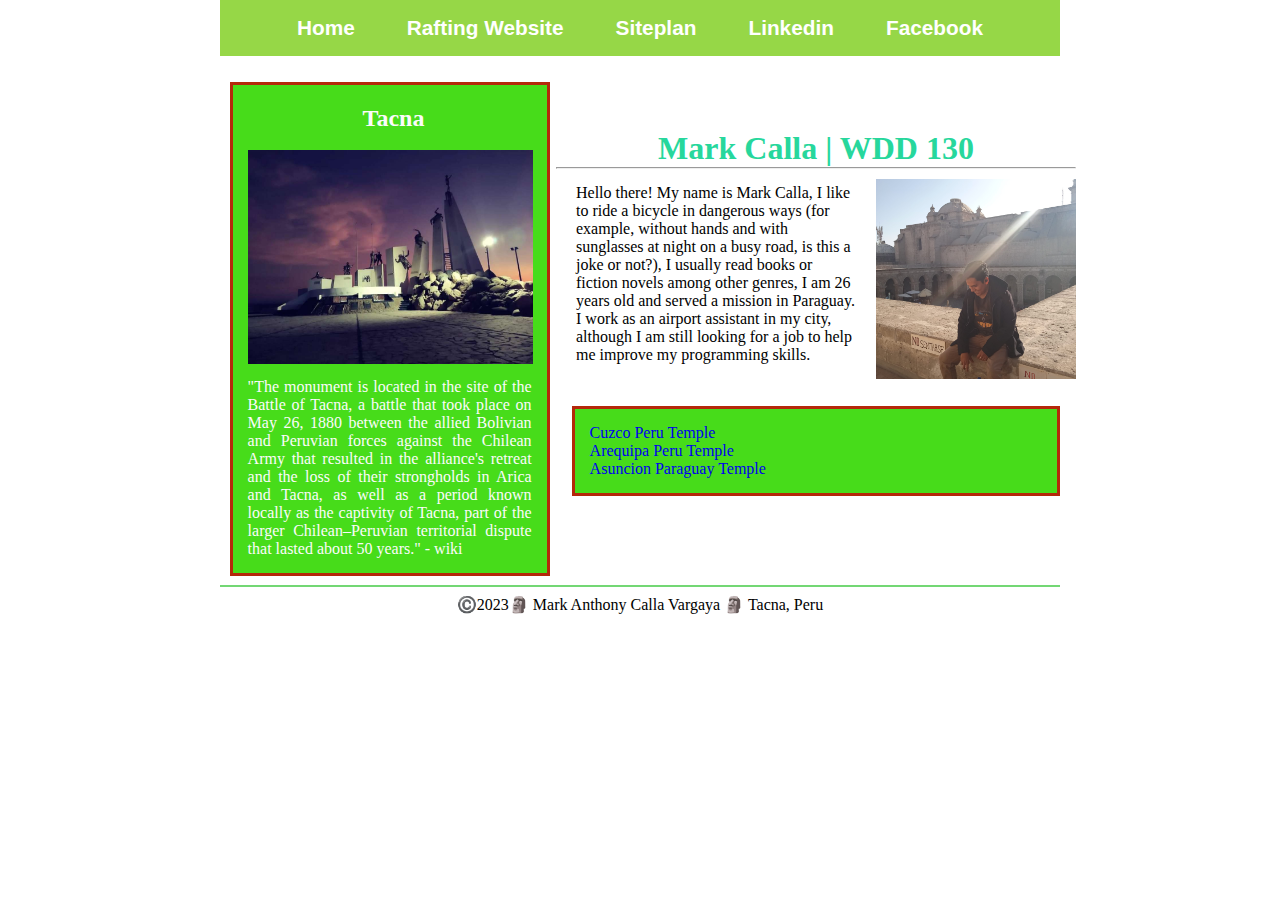
<file: index.html>
<!DOCTYPE html>
<html lang="en-US">
    <head>
        <meta charset="UTF-8">
        <meta name="viewport" content="width=device-width, initial-scale=1.0">
        <title>Mark Calla | WDD 130</title>
        <meta name="description" content="Mark Calla's BYU-I WDD 130 Course Home Page">
        <meta name="author" content="Mark Calla">

        <link rel="stylesheet" href="styles/styles.css">
    </head>
    <body>
        <header>
            <nav>
                <a href="#">Home</a>
                <a href="wwr/">Rafting Website</a>
                <a href="wwr/site-plan-rafting.html">Siteplan</a>
                <a href="https://linkedin.com">Linkedin</a>
                <a href="https://facebook.com">Facebook</a>
            </nav>
        </header>
        <div class="grid">
            <main>
                <h1>Mark Calla | WDD 130</h1>
                <hr>
                <img src="images/pictur'merollin'.jpg" alt="Hello, my name is Mark Calla">
                <p> Hello there! My name is Mark Calla, I like to ride a bicycle in dangerous ways (for example, without hands and with sunglasses 
                    at night on a busy road, is this a joke or not?), I usually read books or fiction novels among other genres, I am 26 years old 
                    and served a mission in Paraguay. I work as an airport assistant in my city, although I am still looking for a job to help me 
                    improve my programming skills.
                </p>

                <ul class="box">
                    <li><a href="https://www.churchofjesuschrist.org/temples/details/cusco-peru-temple" target="_blank">Cuzco Peru Temple</a></li>
                    <li><a href="https://www.churchofjesuschrist.org/temples/details/arequipa-peru-temple" target="_blank">Arequipa Peru Temple</a></li>
                    <li><a href="https://www.churchofjesuschrist.org/temples/details/asuncion-paraguay-temple" target="_blank">Asuncion Paraguay Temple</a></li>
                </ul>
            </main> 
            <aside class="box">
                <h2>Tacna</h2>
                <img src="images/alto-de-la-alianza.jpg" alt="Tacna's Alto de la Alianza">
                <p>
                    "The monument is located in the site of the Battle of Tacna, a battle that took place on May 26, 1880 between the allied Bolivian
                    and Peruvian forces against the Chilean Army that resulted in the alliance's retreat and the loss of their strongholds in Arica 
                    and Tacna, as well as a period known locally as the captivity of Tacna, part of the larger Chilean–Peruvian territorial dispute 
                    that lasted about 50 years." - wiki
                </p>
            </aside>
        </div>
        <footer>
            <p>©️2023🗿 Mark Anthony Calla Vargaya 🗿 Tacna, Peru</p>
        </footer>
    </body> <!--Last modification May 4, 2023-->
</html>
</file>
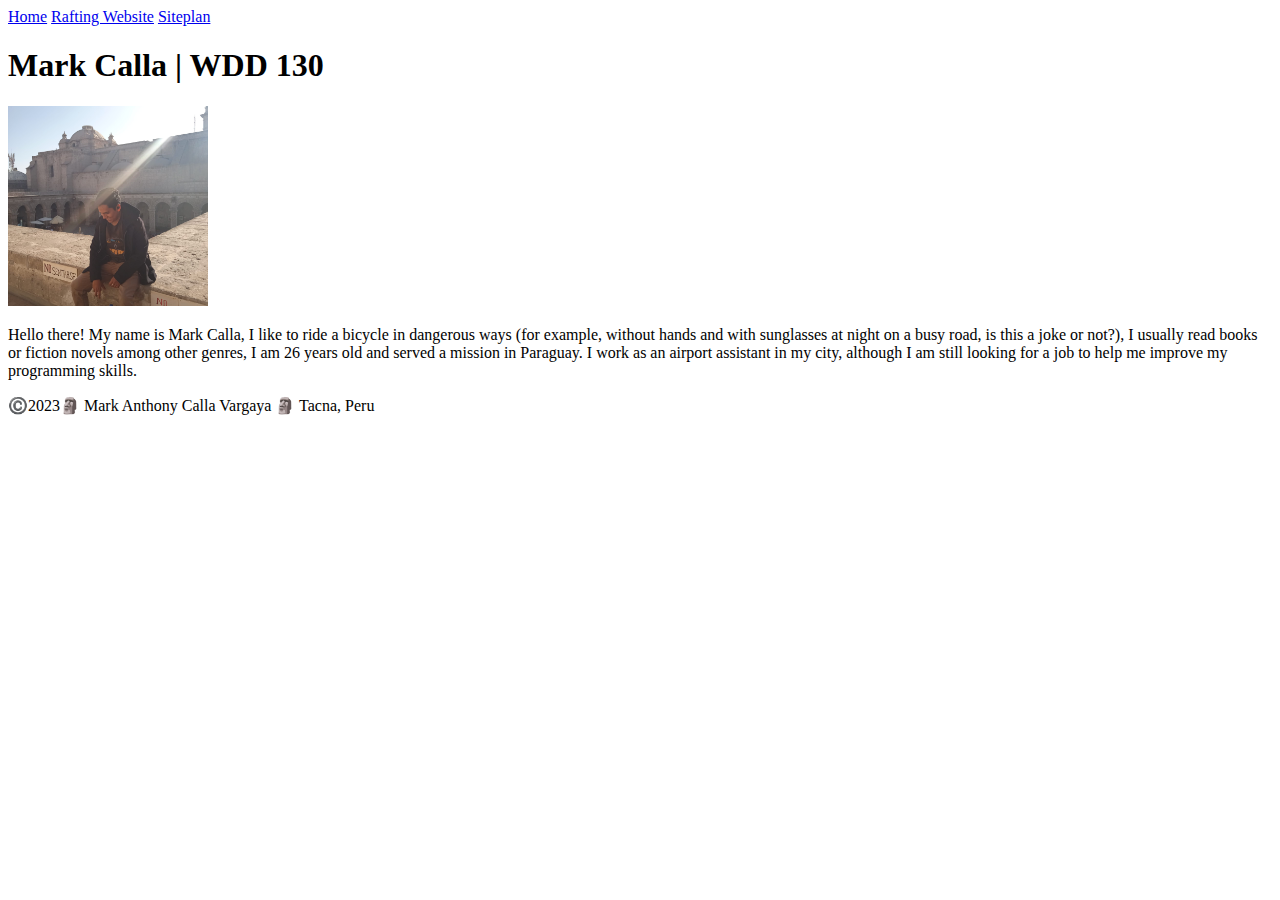
<file: first.html>
<!DOCTYPE html>
<html lang="en-US">
    <head>
        <meta charset="UTF-8">
        <meta name="viewport" content="width=device-width, initial-scale=1.0">
        <title>Mark Calla | WDD 130</title>
    </head>
    <body>
        <header>
            <nav>
                <a href="#">Home</a>
                <a href="wwr/">Rafting Website</a>
                <a href="wwr/site-plan-rafting.html">Siteplan</a>
            </nav>
        </header>
        <main>
            <h1>Mark Calla | WDD 130</h1>
            <img src="images/pictur'merollin'.jpg" alt="Hello, my name is Mark Calla" width="200">
            <p> Hello there! My name is Mark Calla, I like to ride a bicycle in dangerous ways (for example, without hands and with sunglasses 
                at night on a busy road, is this a joke or not?), I usually read books or fiction novels among other genres, I am 26 years old 
                and served a mission in Paraguay. I work as an airport assistant in my city, although I am still looking for a job to help me 
                improve my programming skills.
            </p>
        </main>
        <footer>
            <p>©️2023🗿 Mark Anthony Calla Vargaya 🗿 Tacna, Peru</p>
        </footer>
    </body>
</html>
</file>
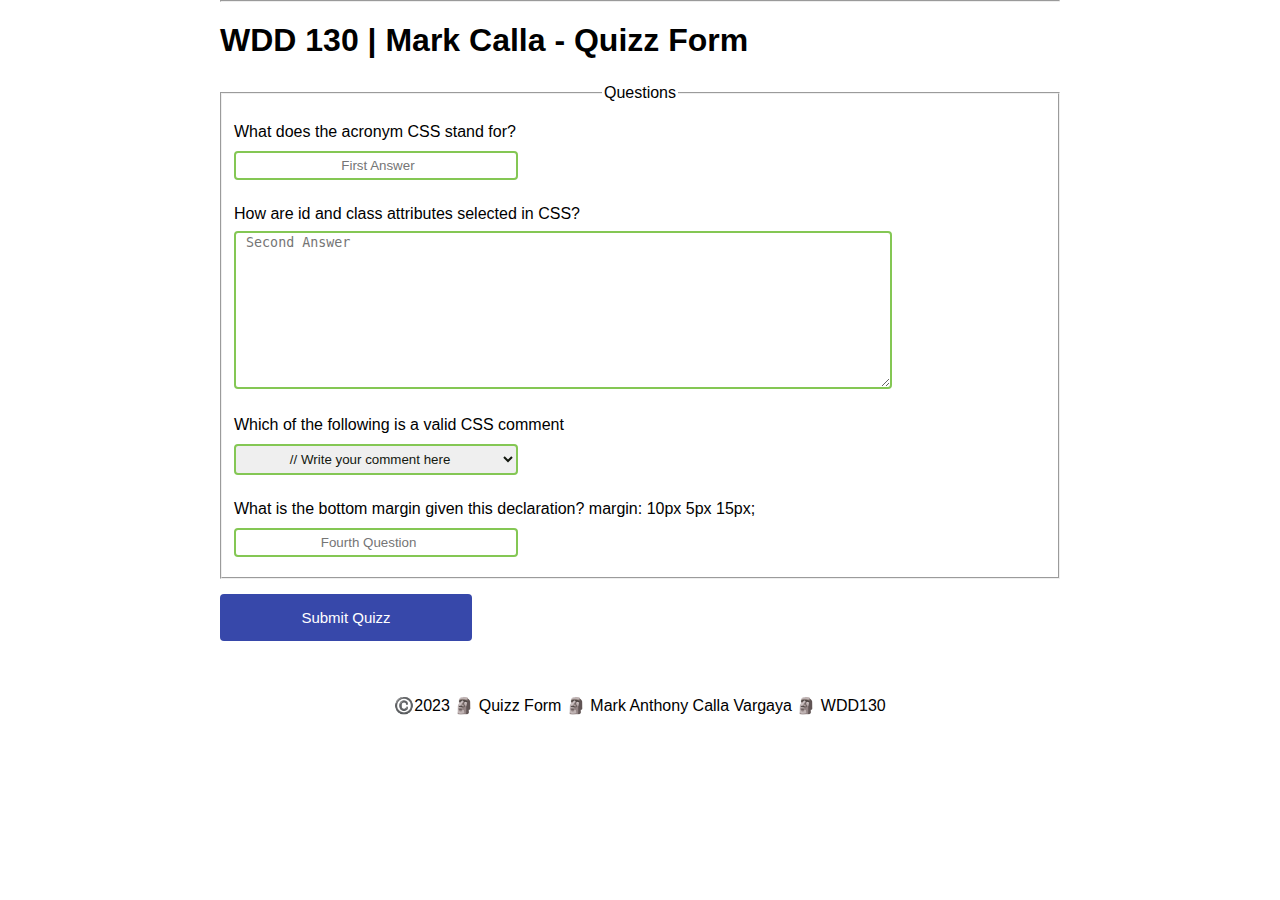
<file: quiz.html>
<!DOCTYPE html>
<html lang="en">
    <head>
        <meta charset="UTF-8">
        <meta http-equiv="X-UA-Compatible" content="IE=edge">
        <meta name="viewport" content="width=device-width, initial-scale=1.0">
        <title>WDD 130 |HTML and CSS Quiz Form</title>
        <link rel="stylesheet" href="styles/quiz.css">
        <meta name="description" content="Quiz Page">
        <meta name="author" content="Mark Calla">
    </head>
    <body>
        <hr>
        <header>
            <h1>WDD 130 | Mark Calla - Quizz Form</h1>
        </header>
        <main>
            <form id="quizz">
                <fieldset>
                    <legend>Questions</legend>
                    <label for="q1">What does the acronym CSS stand for?</label>
                    <br>
                    <input type="text" placeholder=" First Answer" name="q1" id="q1" required>
                    <br>
                    <label for="q2">How are id and class attributes selected in CSS?</label>
                    <br>
                    <textarea name="q2" id="q2" cols="30" rows="10" placeholder=" Second Answer"></textarea>
                    <br>
                    <label for="q3">Which of the following is a valid CSS comment</label>
                    <br>
                    <select aria-label="Select" name="q3" id="q3">
                        <option value="choiseOne">// Write your comment here</option>
                        <option value="choiseTwo"> /* Write your comment here*/</option>
                        <option value="choiseThree">! Write your comment here></option>
                    </select>
                    <br>
                    <label for="q4">What is the bottom margin given this declaration?
                        margin: 10px 5px 15px; 
                    </label>
                    <br>
                    <input type="number" placeholder="Fourth Question" name="q4" id="q4">
                </fieldset>
                <button type="submit">Submit Quizz</button>
            </form>
        </main>
        <footer>
            ©️2023 🗿 Quizz Form 🗿 Mark Anthony Calla Vargaya 🗿 WDD130
        </footer>
    </body>
</html>
</file>
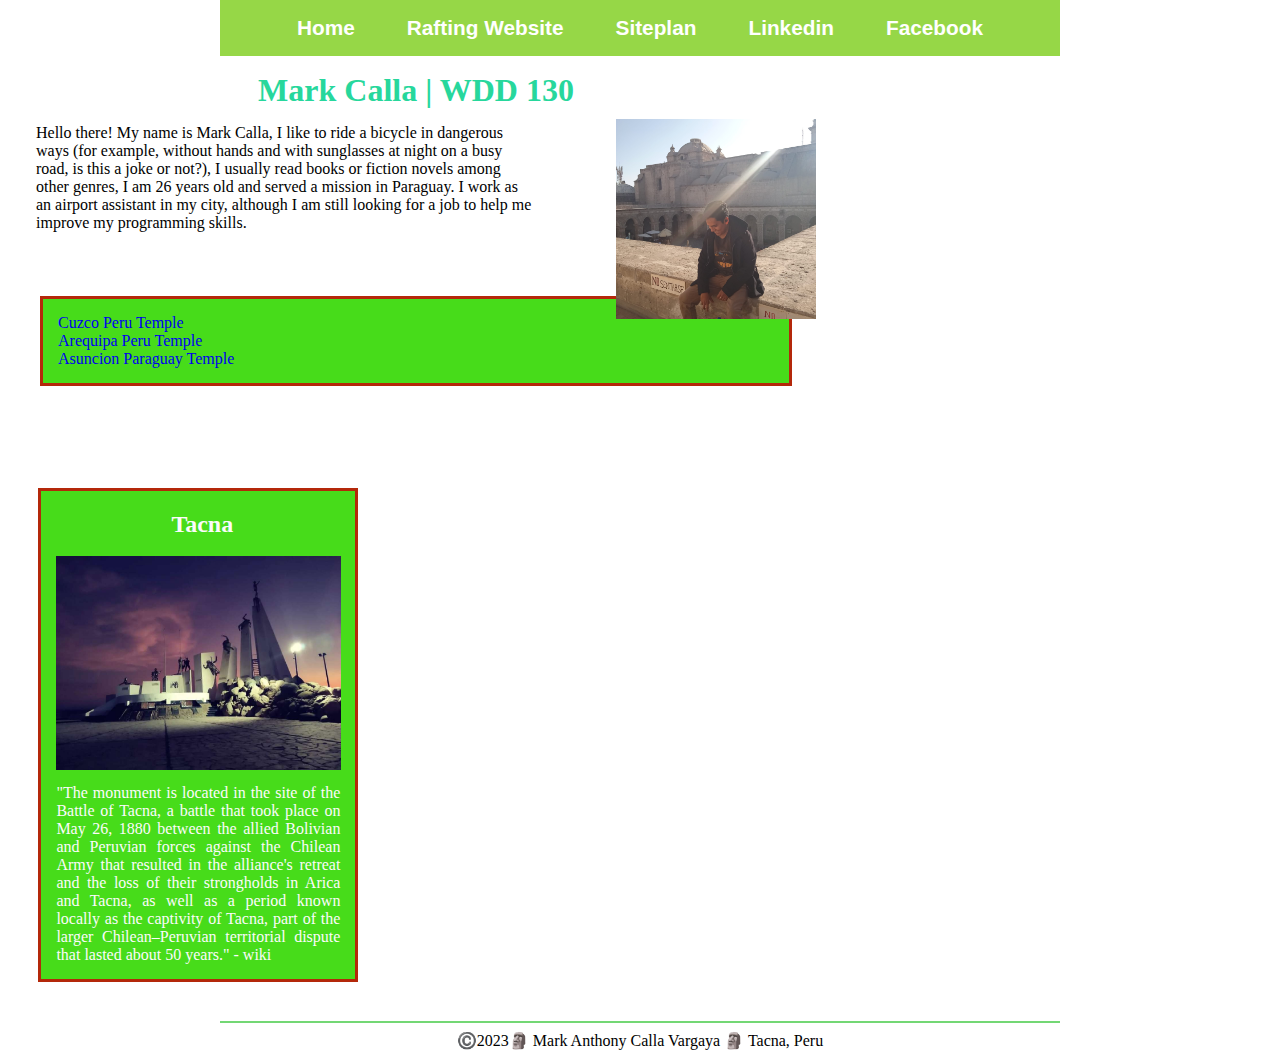
<file: wdd130.html>
<!DOCTYPE html>
<html lang="en-US">
    <head>
        <meta charset="UTF-8">
        <meta name="viewport" content="width=device-width, initial-scale=1.0">
        <title>Mark Calla | WDD 130</title>
        <meta name="description" content="Mark Calla's BYU-I WDD 130 Course Home Page">
        <meta name="author" content="Mark Calla">

        <link rel="stylesheet" href="styles/styles.css">
    </head>
    <body>
        <header>
            <nav>
                <a href="#">Home</a>
                <a href="wwr/">Rafting Website</a>
                <a href="wwr/site-plan-rafting.html">Siteplan</a>
                <a href="https://linkedin.com">Linkedin</a>
                <a href="https://facebook.com">Facebook</a>
            </nav>
        </header>
        <main>
            <h1>Mark Calla | WDD 130</h1>
            <img src="images/pictur'merollin'.jpg" alt="Hello, my name is Mark Calla">
            <p> Hello there! My name is Mark Calla, I like to ride a bicycle in dangerous ways (for example, without hands and with sunglasses 
                at night on a busy road, is this a joke or not?), I usually read books or fiction novels among other genres, I am 26 years old 
                and served a mission in Paraguay. I work as an airport assistant in my city, although I am still looking for a job to help me 
                improve my programming skills.
            </p>

            <ul class="box">
                <li><a href="https://www.churchofjesuschrist.org/temples/details/cusco-peru-temple" target="_blank">Cuzco Peru Temple</a></li>
                <li><a href="https://www.churchofjesuschrist.org/temples/details/arequipa-peru-temple" target="_blank">Arequipa Peru Temple</a></li>
                <li><a href="https://www.churchofjesuschrist.org/temples/details/asuncion-paraguay-temple" target="_blank">Asuncion Paraguay Temple</a></li>
            </ul>
        </main> 
        <aside class="box">
            <h2>Tacna</h2>
            <img src="images/alto-de-la-alianza.jpg" alt="Tacna's Alto de la Alianza">
            <p>
                "The monument is located in the site of the Battle of Tacna, a battle that took place on May 26, 1880 between the allied Bolivian
                and Peruvian forces against the Chilean Army that resulted in the alliance's retreat and the loss of their strongholds in Arica 
                and Tacna, as well as a period known locally as the captivity of Tacna, part of the larger Chilean–Peruvian territorial dispute 
                that lasted about 50 years." - wiki
            </p>
        </aside>
        <footer>
            <p>©️2023🗿 Mark Anthony Calla Vargaya 🗿 Tacna, Peru</p>
        </footer>
    </body> <!--Last modification May 4, 2023-->
</html>
</file>
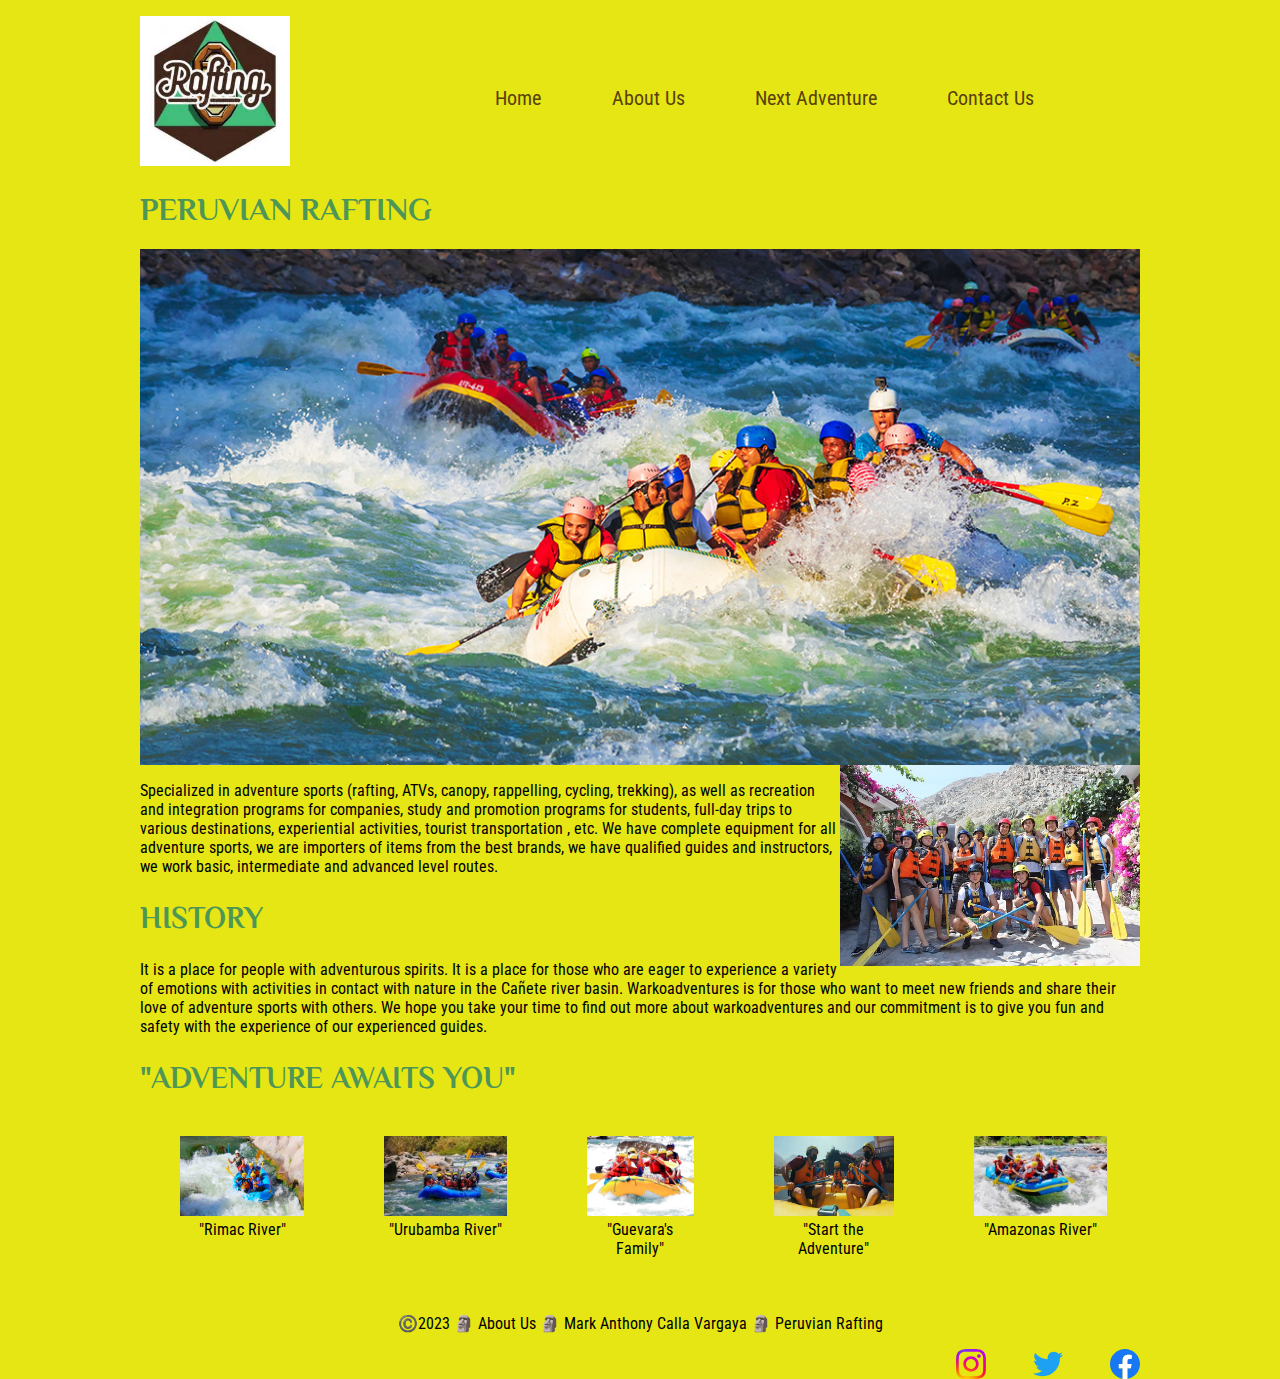
<file: wwr/about.html>
<!DOCTYPE html>
<html lang="en-US">
    <head>
        <meta charset="UTF-8">
        <meta http-equiv="X-UA-Compatible" content="IE=edge">
        <meta name="viewport" content="width=device-width, initial-scale=1.0">
        <title>About Us Page</title>
        <meta name="description" content="Mark Calla's BYU-I WDD 130 About Us Page">
        <meta name="author" content="Mark Calla">

        <link rel="stylesheet" href="styles/rafting.css">
    </head>
    <body>
        <header>
            <a id="lg_link" href="index.html">
                <img class="logo" src="images/logo.jpeg" alt="Rafting Site Logo">
            </a>
            <nav class="head">
                <a href="index.html" target="_blank">Home</a>
                <a href="about.html" target="_blank">About Us</a>
                <a href="trips.html" target="_blank">Next Adventure</a>
                <a href="contact.html" target="_blank">Contact Us</a>
            </nav>
        </header>
        <main>
            <div class="hero">
              <h1>Peruvian Rafting</h1>
              <img class="heroimg" src="images/hero-raft.jpg" alt="Enjoy Rafting">
              <img class="hpp" src="images/happy_tourists.jpg" alt="happy clients">
              <p>
                Specialized in adventure sports (rafting, ATVs, canopy, rappelling, cycling, trekking), as well as recreation 
                and integration programs for companies, study and promotion programs for students, full-day trips to various 
                destinations, experiential activities, tourist transportation , etc. We have complete equipment for all 
                adventure sports, we are importers of items from the best brands, we have qualified guides and instructors, we 
                work basic, intermediate and advanced level routes.
              </p>
            </div>

            <section class="history">
                <h2>History</h2>
                <p>It is a place for people with adventurous spirits. It is a place for those who are eager to experience a variety of 
                    emotions with activities in contact with nature in the Cañete river basin. Warkoadventures is for those who want to 
                    meet new friends and share their love of adventure sports with others. We hope you take your time to find out more 
                    about warkoadventures and our commitment is to give you fun and safety with the experience of our experienced 
                    guides.
                </p>
            </section>

            <section>
                <h2>"Adventure Awaits You"</h2>
                <div class="container">
                    <div class="slider">
                      <figure>
                        <img src="images/wr1.jpg" alt="photos"/>
                        <figcaption>"Rimac River"</figcaption>
                      </figure>
                      <figure>
                        <img src="images/wr2.jpg" alt="photos"/>
                        <figcaption>"Urubamba River"</figcaption>
                      </figure>
                      <figure>
                        <img src="images/wr3.jpg" alt="photos"/>
                        <figcaption>"Guevara's Family"</figcaption>
                      </figure>
                      <figure>
                        <img src="images/wr4.jpg" alt="photos"/>
                        <figcaption>"Start the Adventure"</figcaption>
                      </figure>
                      <figure>
                        <img src="images/wr5.jpg" alt="photos">
                        <figcaption>"Amazonas River"</figcaption>
                      </figure>
                    </div> 
                </div>
            </section>
        </main>
        <footer>
            <p>©️2023 🗿 About Us 🗿 Mark Anthony Calla Vargaya 🗿 Peruvian Rafting</p>
            <nav class="sociallinks">
                <a href="https://facebook.com">
                    <img src="images/facebook.svg" alt="facebook">
                </a>
                <a href="https://twitter.com">
                    <img src="images/twitter.svg" alt="twitter">
                </a>
                <a href="https://instagram.com">
                    <img src="images/instagram.svg" alt="instagram">
                </a>
            </nav>
        </footer>
    </body>
</html>
</file>
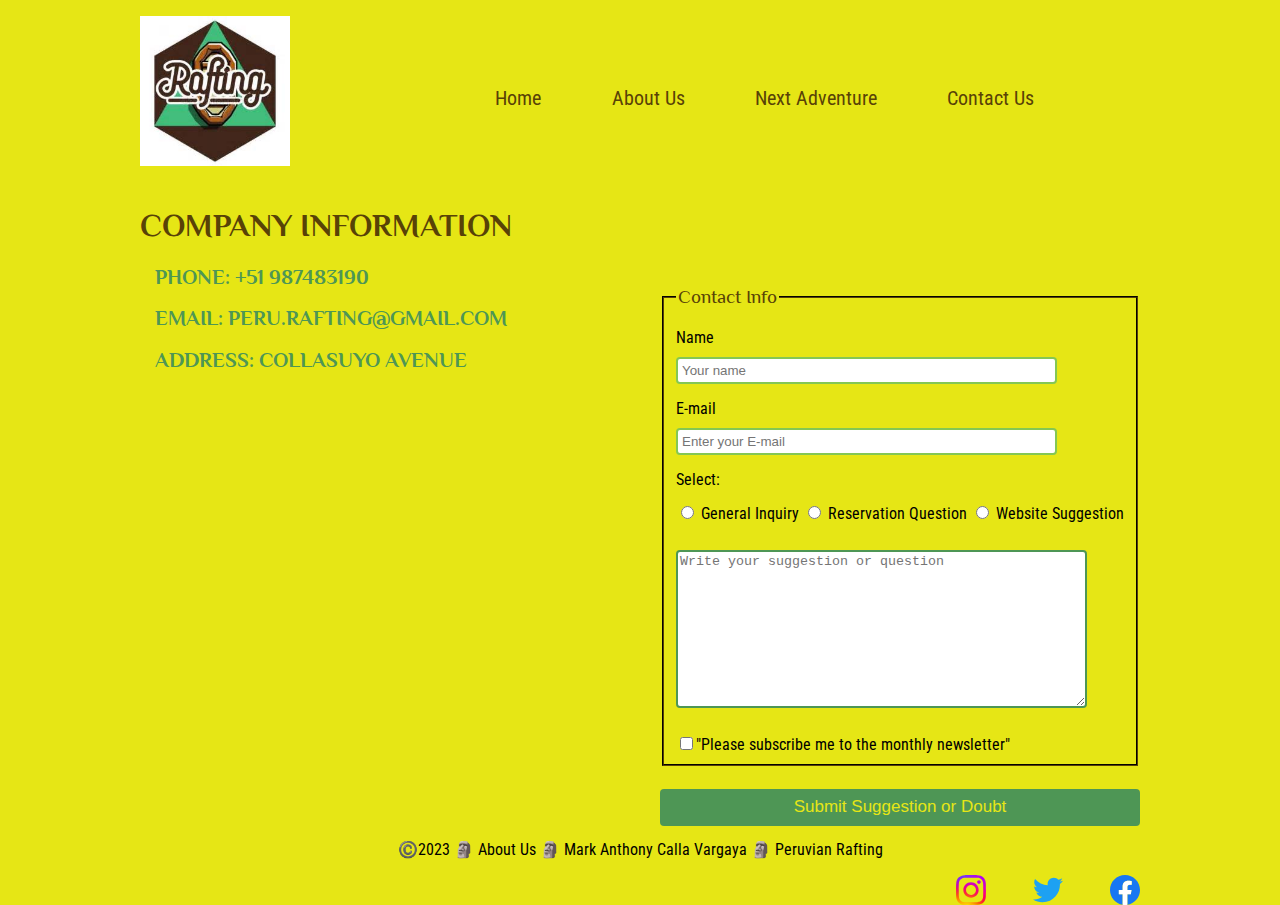
<file: wwr/contact.html>
<!DOCTYPE html>
<html lang="en-US">
    <head>
        <meta charset="UTF-8">
        <meta http-equiv="X-UA-Compatible" content="IE=edge">
        <meta name="viewport" content="width=device-width, initial-scale=1.0">
        <title>Contact Rafting in Peru</title>
        <meta name="description" content="Mark Calla's BYU-I WDD 130 Contact Page">
        <meta name="author" content="Mark Calla">

        <link rel="stylesheet" href="styles/rafting.css">
        <style>
            h1{
                color:#584207;
            }
            h2{
                font-size: 21px;
                margin-left: 15px;
            }
            footer{
                margin-top: 670px;
            }
        </style>
    </head>
    <body>
        <header>
            <a id="lg_link" href="index.html">
                <img class="logo" src="images/logo.jpeg" alt="Rafting Site Logo">
            </a>
            <nav class="head">
                <a href="index.html" target="_blank">Home</a>
                <a href="about.html" target="_blank">About Us</a>
                <a href="trips.html" target="_blank">Next Adventure</a>
                <a href="contact.html" target="_blank">Contact Us</a>
            </nav>
        </header>
        <main>
           <div id="contactInfo">
                <h1>Company Information</h1>
                <h2>Phone: +51 987483190 </h2>
                <h2>Email: peru.rafting@gmail.com</h2>
                <h2>Address: Collasuyo Avenue</h2>
            
                <div class="map">
                    <iframe src="https://www.google.com/maps/embed?pb=!1m18!1m12!1m3!1d619.8255951004293!2d-71.9490616834751!3d-13.521948548948323!2m3!1f0!2f0!3f0!3m2!1i1024!2i768!4f13.1!3m3!1m2!1s0x916e7f54df563e61%3A0xc5887f80a1ebb6a9!2sAmazonas%20Explorer!5e0!3m2!1sen!2spe!4v1684596033164!5m2!1sen!2spe" 
                    width="500" height="350" style="border: 1px;" allowfullscreen="" loading="lazy" referrerpolicy="no-referrer-when-downgrade"></iframe>
                </div>
                <br>    
           </div>
            <aside id="userForm">
                <form id="srForm">
                    <fieldset>
                        <legend>Contact Info</legend>
                        <label for="usrName">Name</label>
                        <br>
                        <input type="text" name="usrName" id="usrName" placeholder="Your name">
                        <br>
                        <label for="usrEmail">E-mail</label>
                        <br>
                        <input type="text" name="usrEmail" id="usrEmail" placeholder="Enter your E-mail">
                        <br>
                        <label>Select:</label>
                        <br>
                            <input type="radio" name="suscribe1" id="mssgPrps1"> <label for="mssgPrps1">General Inquiry</label> 
                            <input type="radio" name="suscribe1"  id="mssgPrps3"> <label for="mssgPrps3">Reservation Question</label> 
                            <input type="radio" name="suscribe1"  id="mssgPrps4"> <label for="mssgPrps4">Website Suggestion</label>
                        <br>
                        <br>
                        <textarea name="mssgPrps2" id="mssPrps2" cols="30" rows="10" placeholder="Write your suggestion or question"></textarea>
                        <br>
                        <input type="checkbox" name="suscribe" id="suscribe"><label for="suscribe"> "Please subscribe me to the monthly newsletter"</label>
                        <br> 
                    </fieldset>
                    <br>
                    <button type="submit">Submit Suggestion or Doubt</button>
                </form>
            </aside>
        </main>

        <footer>
            <p>©️2023 🗿 About Us 🗿 Mark Anthony Calla Vargaya 🗿 Peruvian Rafting</p>
            <nav class="sociallinks">
                <a href="https://facebook.com">
                    <img src="images/facebook.svg" alt="facebook">
                </a>
                <a href="https://twitter.com">
                    <img src="images/twitter.svg" alt="twitter">
                </a>
                <a href="https://instagram.com">
                    <img src="images/instagram.svg" alt="instagram">
                </a>
            </nav>
        </footer>
    </body>
</html>
</file>
<file: styles/styles.css>
*{
    margin: 0;
    padding: 0;
    box-sizing: border-box;
}
header, .grid, footer {
    margin: 0 auto;
    max-width: 840px;
}
nav{
    background-color: rgb(150, 215, 71);
    text-align: center;
    padding: 1rem;
    display: block;
    justify-content: space-evenly;
    align-items: center;
}
nav a{
    font-family: 'Gill Sans', 'Gill Sans MT', Calibri, 'Trebuchet MS', sans-serif;
    text-decoration: none;
    padding: 1.5rem;
    font-size: 1.3rem;
    font-weight: 600;
    color: #fff;
}
.grid{
    display: grid;
    align-items: center;
}
main{
    max-width: 50rem;
    /*height: 250px;
    margin-top: 30px;
    margin-left: 40px;*/
    grid-column: 4/3;
    margin: 1rem;
}
main h1{
    text-align: center;
    color: rgb(39, 215, 156);
}
main p{
    margin-top: 15px;
    margin-left: 20px;
    width: 500px;
}

main img{
    float:right;
    width: 200px;
    height: auto;
    margin-top: 10px;
    margin-left: 20px;
}
p{
    padding: 0;
}
aside{
    width: 20rem;
    position: relative;
    text-align: justify;
    grid-column: 1/2;
    grid-row: 1/2;
}
aside h2{
    position: absolute;
    top: 20px;
    left: 130px;
}
aside p{
    margin-top: 10px;
}
aside img{
    align-items: center;
    margin-top: 50px;
    width: 285px;
    height: auto;
}
footer{
    padding-top: .5em;
    border-top: 2px solid rgb(115, 215, 116);
    text-align: center;
}

/* Class Selectors*/
.box{
    margin: 3%;
    margin-top: 8%;
    border: 3px solid rgba( 180, 40, 10, 2);
    padding: 15px;
    background-color: rgb(71, 220, 26);
    color: rgb(251, 251, 251);
}
li{
   list-style: none;
}
li a{
    text-decoration: none;
}
</file>
<file: styles/quiz.css>
*{
    margin: auto;
}
body{
    max-width: 840px;
    font-family: 'Franklin Gothic Medium', 'Arial Narrow', Arial, sans-serif;
}
h1{
    margin-top: 20px;
}
#quizz{
    margin-top: 25px;
}
label{
    margin-top: 15px;
    display:inline-block;
}
input, textarea, select{
    display: inline-block;
    margin-top: 10px;
}
select, input[type=text], input[type=number]{
    width: 35%;
    padding: 5px;
    margin: 10px 0;
    display: inline-block;
    border: 2px solid #84c754;
    border-radius: 4px;
    box-sizing: border-box;
    color: #13180f;
    text-align: center;
}
textarea{
    width: 80%;
    padding: 2px;
    margin: 8px 0;
    display: inline-block;
    border: 2px solid #84c754;
    border-radius: 4px;
    box-sizing:inherit;
    color: #3748aa;
}
button{
    width: 30%;
    background-color: #3748aa;
    color: white;
    padding: 1em;
    margin: 15px auto;
    border: none;
    border-radius: 4px;
    cursor: pointer;
    font-size: 15px;
}
footer{
    margin-top: 40px;
    text-align: center;
}
</file>
<file: wwr/styles/rafting.css>
@import url('https://fonts.googleapis.com/css2?family=Philosopher:ital,wght@1,700&family=Roboto+Condensed&display=swap');

:root{
    --primary-color:#48A0DC;
    --secondary-color:#4E9655;
    --accent1-color:#E6E615;
    --accent2-color:#584207;

    --heading-font: 'Philosopher', serif;
    --paragraph-font: 'Roboto Condensed', serif;

    --navigation-background-color: #E6E615;
    --navigation-link-color:#584207;
    --navigation-hover-link-color:#4e9655;
    --navigation-hover-background-color: #48A0DC;
}

body{
    font-family: var(--paragraph-font);
    max-width: 1000px;
    margin: auto;
    background-color: var(--accent1-color);
}

header{
    margin: 1rem auto;
	display: grid;
    grid-template-columns: 170px 45fr 4fr;
}
header img{
    width: 150px;
}
.head{
    display: flex;
    margin-top: 35px;
    margin-left: 150px;
    text-align: right;
    font-size: 20px;
    height: 2em;
}
.head a{
    font-size: 20px;
    color: var(--accent2-color);
    text-decoration: none;
    color: var(--navigation-link-color);
    text-decoration: none;
    padding: 2.2rem;
}

.hero {
    position: relative;
}
.heroimg{
    display: block;
    width: 100%;
    height: auto;
}
.hpp{
    float: right;
    width: 300px;
}
h1, h2{
    text-transform: uppercase;
    font-family: var(--heading-font);
    color: var(--secondary-color);
}
h2{
    font-size: 30px;
}
.sociallinks img{
    float: right;
    height: 30px;
    margin-left: 47px;
}
.container img{
    height: 80px;
}
.slider{
    display: flex;
    list-style: none;
}
.head a:link, .head a:visited {
    color: var(--navigation-link-color);
}
.head a:hover{
    color: var(--navigation-hover-link-color);
    background-color: var(--navigation-hover-background-color);
}
footer p{
    text-align: center;
    margin-top: 40px;
}
figcaption{
    text-align: center;
}
/*Contact*/

#contactInfo{
    position: absolute;
    float: right;
}
aside{
    display: inline-block;
}
#userForm{
    float: right;
    margin-top: 100px;
}
fieldset{
    border-color: var(--accent2-color);
}
legend{
    font-family: var(--heading-font);
    font-size: 19px;
    color: var(--accent2-color);
}
label{
    margin-top: 15px;
    display:inline-block;
}
input, textarea, select{
    display: inline-block;
    margin-top: 10px;
}
select, input[type=text], input[type=number]{
    width: 85%;
    padding: 4px;
    display: inline-block;
    border: 2px solid #84c754;
    border-radius: 4px;
    box-sizing: border-box;
    color: #13180f;
}
textarea{
    width: 90%;
    padding: 2px;
    margin: 8px 0;
    display: inline-block;
    border: 2px solid var(--secondary-color);
    border-radius: 4px;
    box-sizing:inherit;
    color: var(--accent2-color);
}
button{
    width: 100%;
    background-color: var(--secondary-color);
    color: var(--accent1-color);
    padding: 0.5em;
    margin: 4px 0;
    border: none;
    border-radius: 4px;
    cursor: pointer;
    font-size: 17px;
}
</file>
